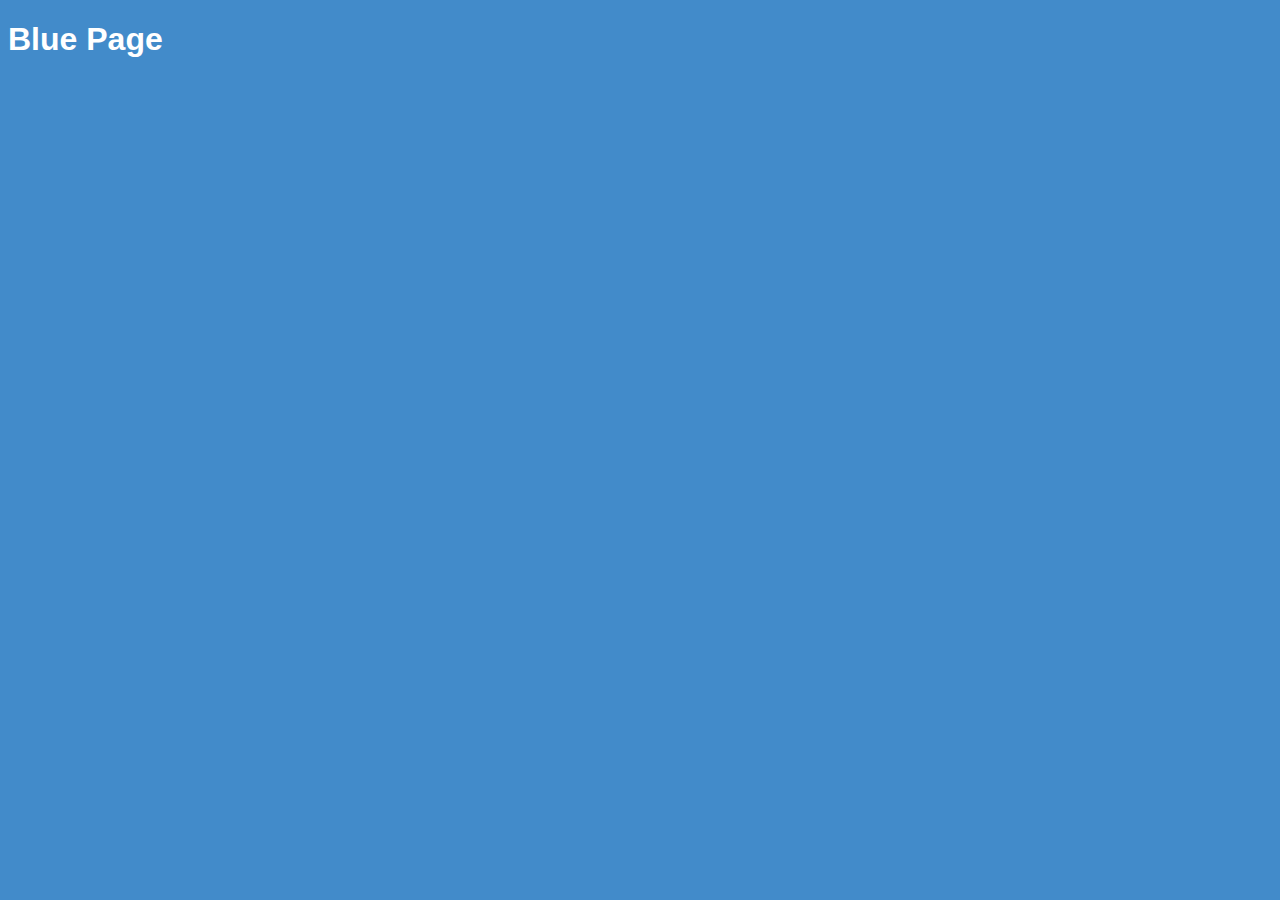
<file: public/pages/blue.html>
<!DOCTYPE html>
<html>
  <head>
    <title>Blue Page</title>
    <style>
      body {
        font-family: Helvetica;
        background-color: #428bca;
        color: white;
      }
    </style>
  </head>
  <body>
    <h1>Blue Page</h1>
  </body>
</html>
</file>
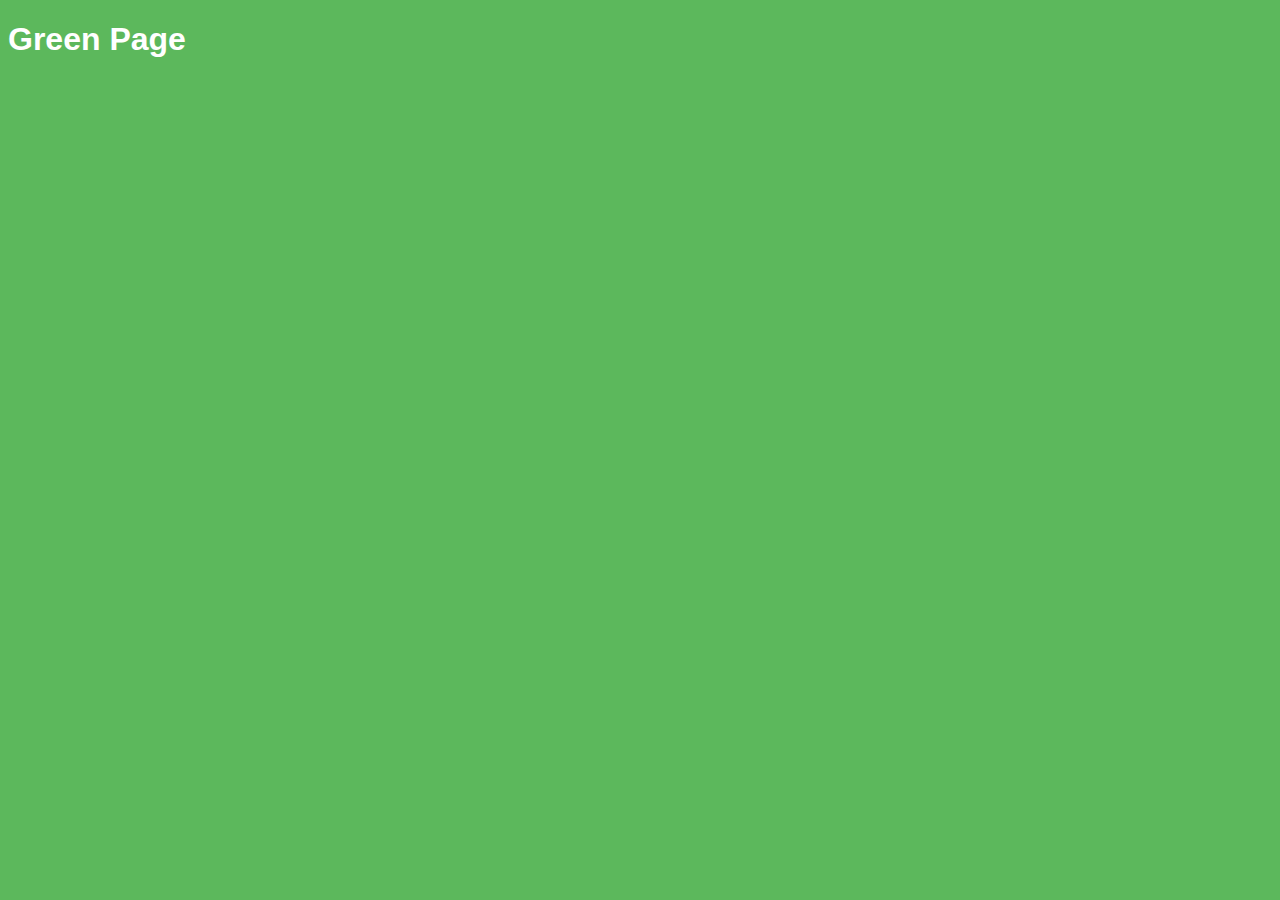
<file: public/pages/green.html>
<!DOCTYPE html>
<html>
  <head>
    <title>Green Page</title>
    <style>
      body {
        font-family: Helvetica;
        background-color: #5cb85c;
        color: white;
      }
    </style>
  </head>
  <body>
    <h1>Green Page</h1>
  </body>
</html>
</file>
